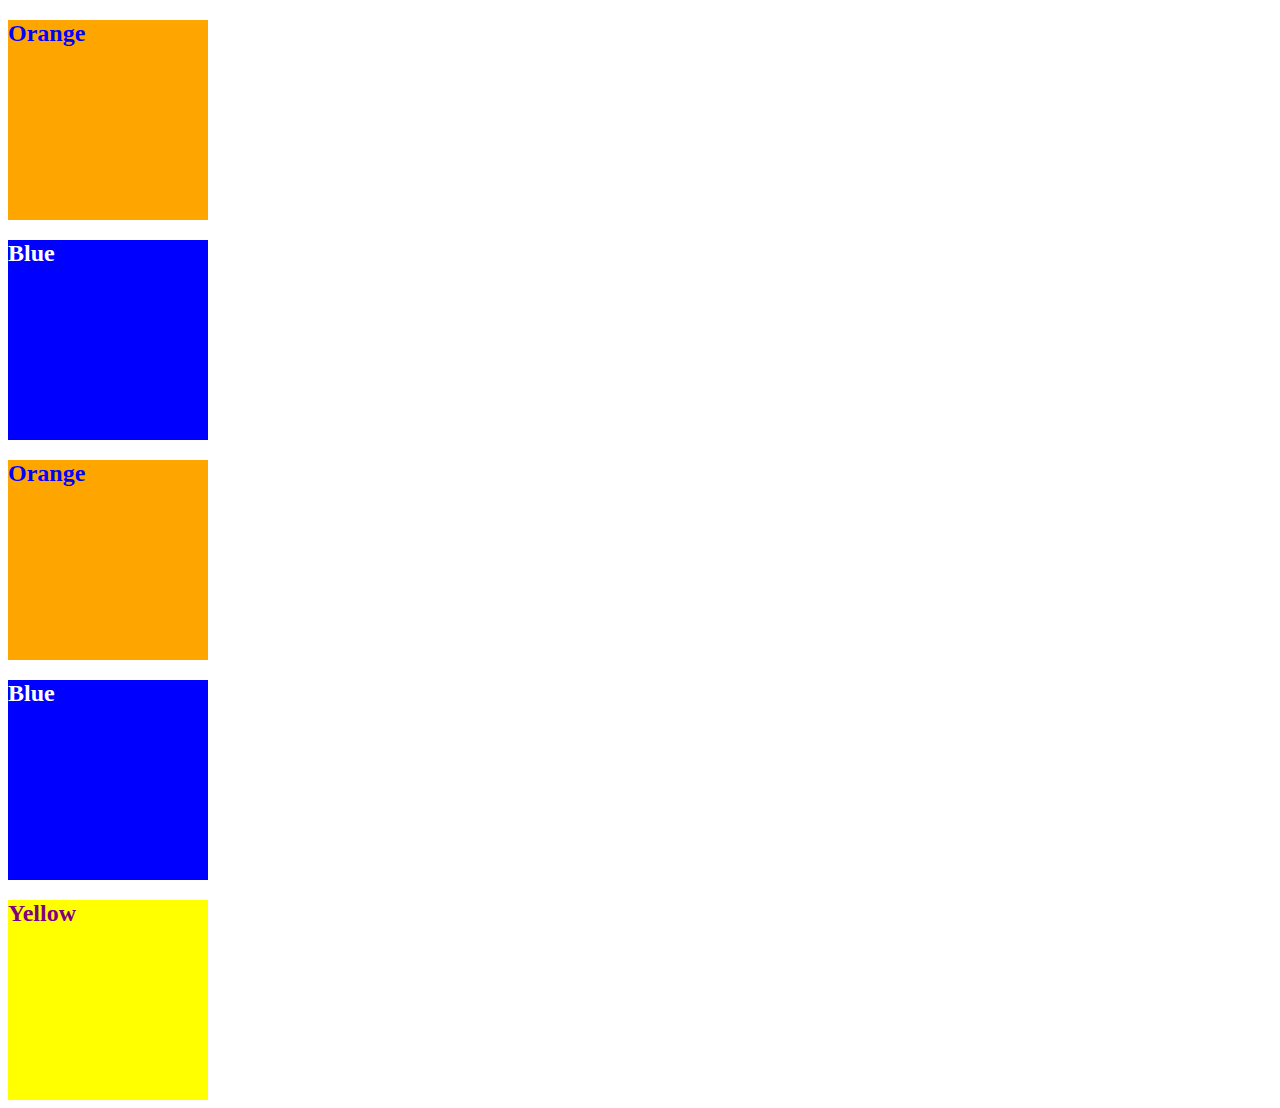
<file: 09-Ins_CSS-color/index.html>
<!DOCTYPE html>
<html lang="en-US">
  <head>
    <meta charset="UTF-8">
    <meta name="viewport" content="width=device-width, initial-scale=1.0">
    <!-- The href attribute points to the relative path of the stylesheet-->
    <link rel="stylesheet" href="./assets/css/style.css">
    <title>Color</title>
  </head>

  <body>
    <!--Class attributes added for styling -->
    <section class="section box-orange">
      <h2>Orange</h2>
    </section>

    <section class="section box-blue">
      <h2>Blue</h2>
    </section>

    <section class="section box-orange">
      <h2>Orange</h2>
    </section>
   
    <section class="section box-blue">
      <h2>Blue</h2>
    </section>

    <!--id attribute added for styling-->
    <section class="section" id="box-yellow">
      <h2>Yellow</h2>
    </section>
  </body>

</html>
</file>
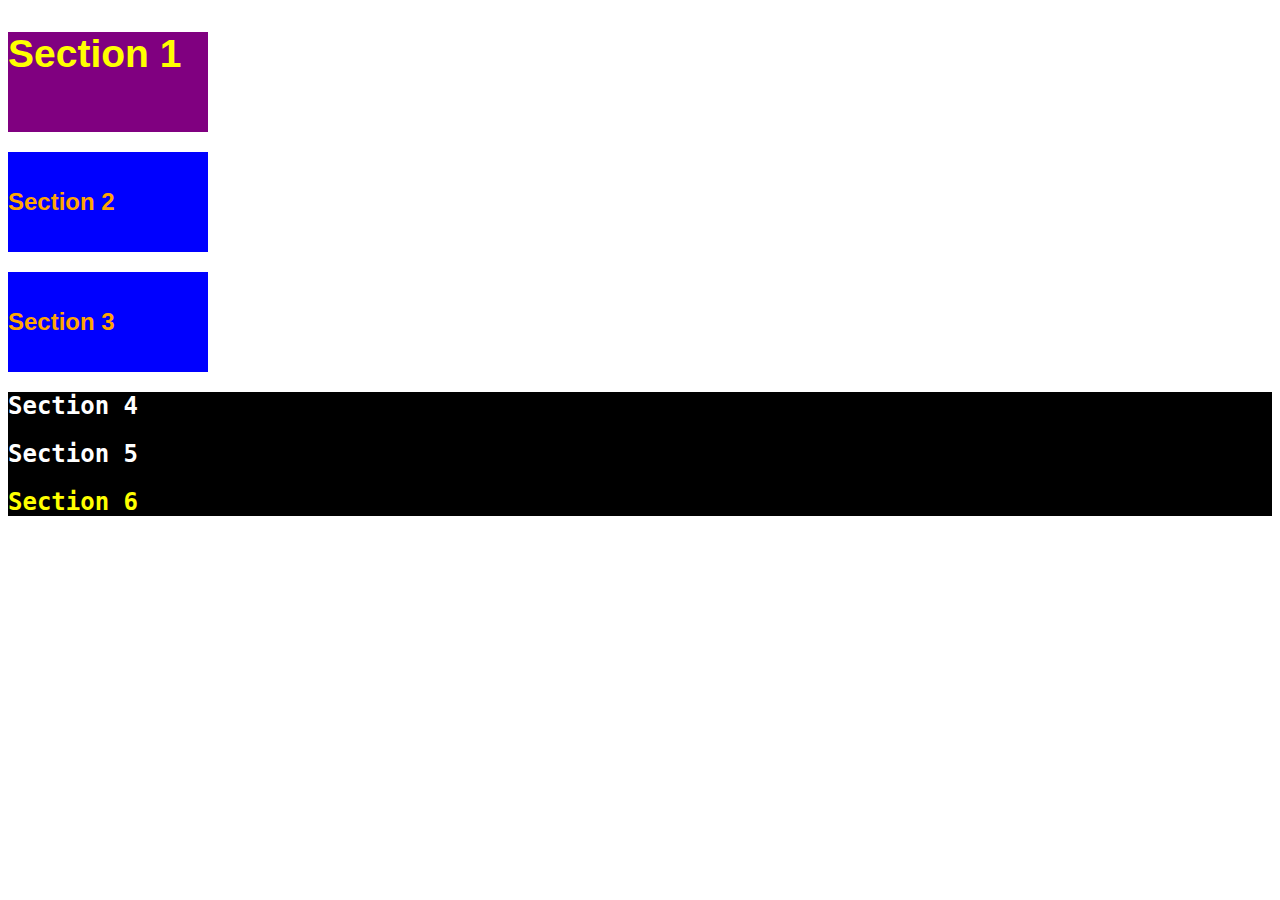
<file: 11-Ins_CSS-units-font/index.html>
<!DOCTYPE html>
<html lang="en-us">

  <head>
    <meta charset="UTF-8">
    <title>Student Bio</title>
    <link rel="stylesheet" type="text/css" href="./assets/css/style.css">
  </head>

  <body>
    <section class="section" id="section-1">
      <h2>Section 1</h2>
    </section>

    <section class="section section-blue">
      <h2>Section 2</h2>
    </section>

    <section class="section section-blue">
      <h2>Section 3</h2>
    </section>

    <div class="container">
      <section>
        <h2>Section 4</h2>
      </section>
  
      <section>
        <h2>Section 5</h2>
      </section>
  
      <section id="section-6">
        <h2>Section 6</h2>
      </section>
    </div>
  </body>

</html>
</file>
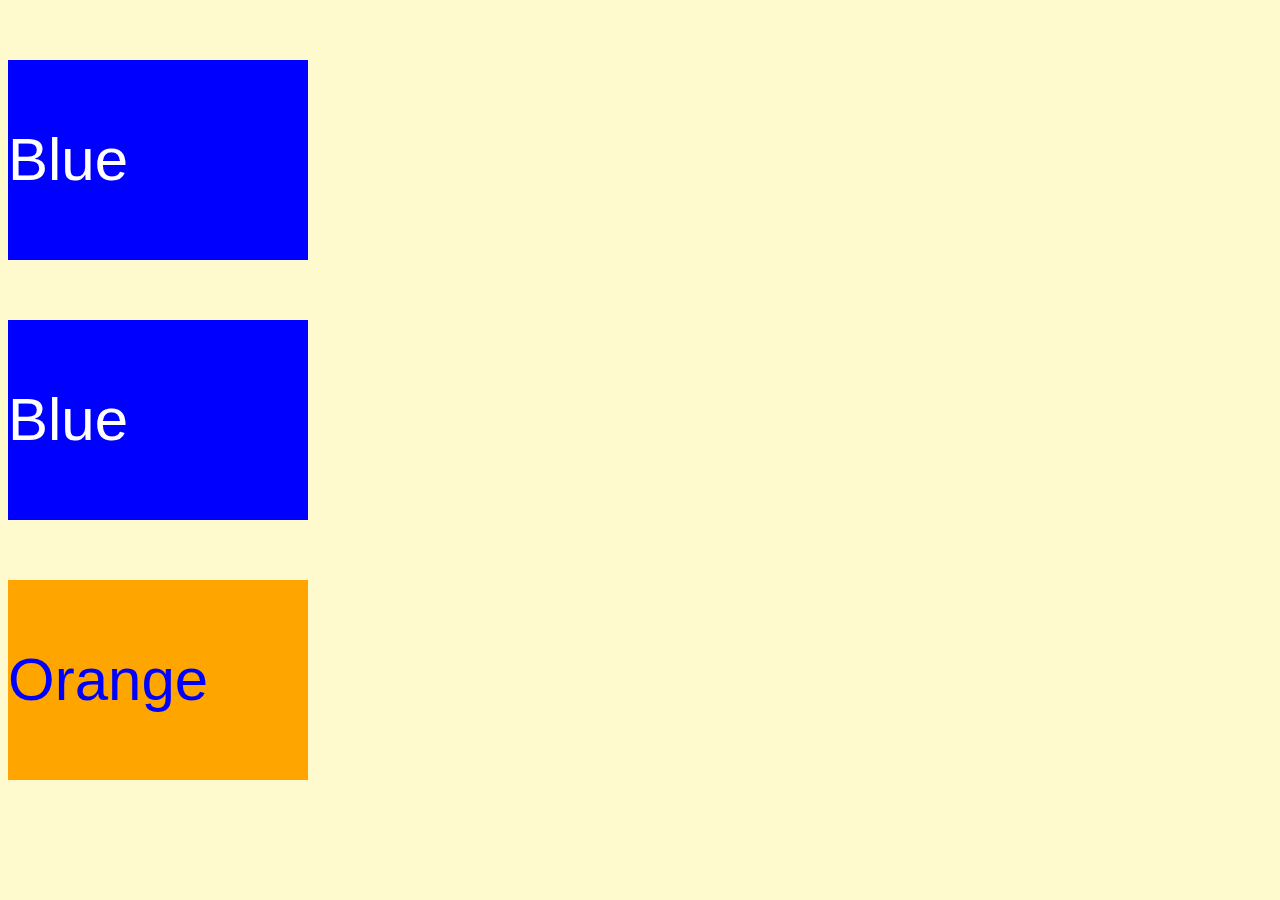
<file: 13-Ins_CSS-selectors/index.html>
<!DOCTYPE html>
<html lang="en">
  <head>
    <meta charset="UTF-8">
    <meta name="viewport" content="width=device-width, initial-scale=1.0">
    <link rel="stylesheet" type="text/css" href="./assets/css/style.css">
    <title>Selectors</title>
  </head>

  <body>
    <section class="box-blue">
      <p>Blue</p>
    </section>

    <section class="box-blue">
      <p>Blue</p>
    </section>

    <section id="box-orange">
      <p>Orange</p>
    </section>
  </body>

</html>
</file>
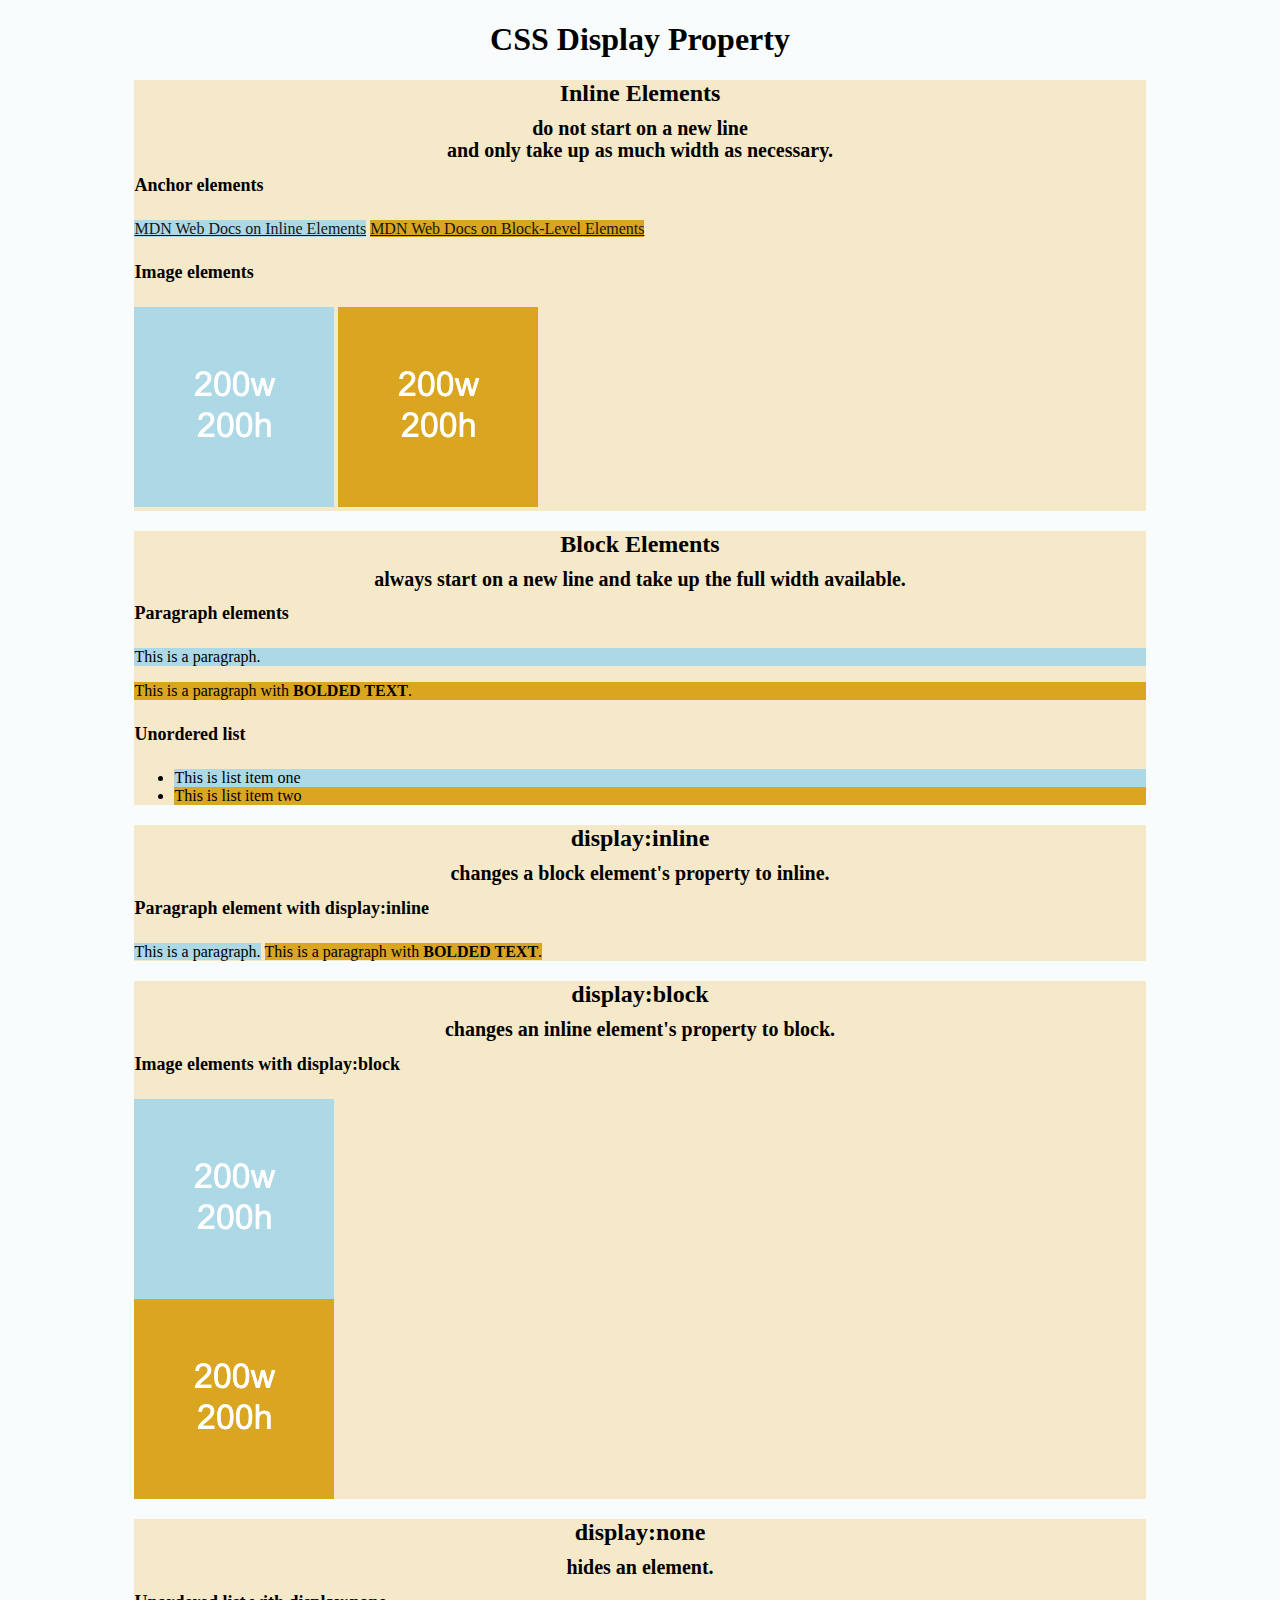
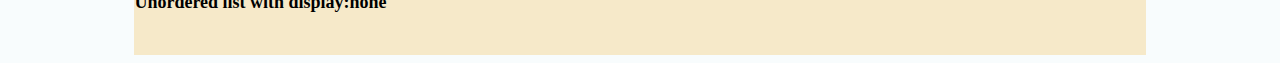
<file: 15-Ins_HTML-display/index.html>
<!DOCTYPE html>
<html lang="en-US">

  <head>
    <meta charset="UTF-8">
    <title>HTML Display</title>
    <link rel="stylesheet" href="./assets/css/style.css">
  </head>

  <body>
    <header>
      <!-- Headers -->
      <h1>CSS Display Property</h1>
    </header>

    <section>
      <h2>Inline Elements</h2>
      <h3>do not start on a new line</h3>
      <h3>and only take up as much width as necessary.</h3>
      <!--Anchor elements <a> are inline elements-->
      <h4>Anchor elements</h4>
      <a class="first-element" href="https://developer.mozilla.org/en-US/docs/Web/HTML/Inline_elements">MDN Web Docs on Inline Elements</a>
      <a class="second-element" href="https://developer.mozilla.org/en-US/docs/Web/HTML/Block-level_elements">MDN Web Docs on Block-Level Elements</a>
      <!--Images <img> are inline elements-->
      <h4>Image elements</h4>
      <img class="first-element" src="./assets/images/image-1.png" alt="box with text reading 200w 200h"/>
      <img class="second-element" src="./assets/images/image-2.png" alt="box with text reading 200w 200h"/>
    </section>

    <section>
      <h2>Block Elements</h2>
      <h3>always start on a new line and take up the full width available.</h3>
      <!--Paragraph <p> elements are block elements-->
      <h4>Paragraph elements</h4>
      <p class="first-element">This is a paragraph.</p>
      <p class="second-element">This is a paragraph with <strong>BOLDED TEXT</strong>.</p>
       <!--Unordered lists are block elements-->
      <h4>Unordered list</h4>
      <ul>
        <li class="first-element" >This is list item one</li>
        <li class="second-element" >This is list item two</li>
      </ul>
    </section>

    <section>
      <h2>display:inline</h2>
      <h3>changes a block element's property to inline.</h3>
      <h4>Paragraph element with display:inline</h4>
      <p class="first-element display-inline">This is a paragraph.</p>
      <p class="second-element display-inline">This is a paragraph with <strong>BOLDED TEXT</strong>.</p>
    </section>

    <section>
      <h2>display:block</h2>
      <h3>changes an inline element's property to block.</h3>
      <h4>Image elements with display:block</h4>
      <img class="first-element display-block" src="./assets/images/image-1.png" alt="box with height and width text"/>
      <img class="second-element display-block" src="./assets/images/image-2.png" alt="box with height and width text"/>  
    </section>

    <section>
      <h2>display:none</h2>
      <h3>hides an element.</h3>
      <h4>Unordered list with display:none</h4>
      <ul class="display-none">
        <li>This is list item one</li>
        <li>This is list item two</li>
      </ul>
      <br>
    </section>

  </body>

</html>
</file>
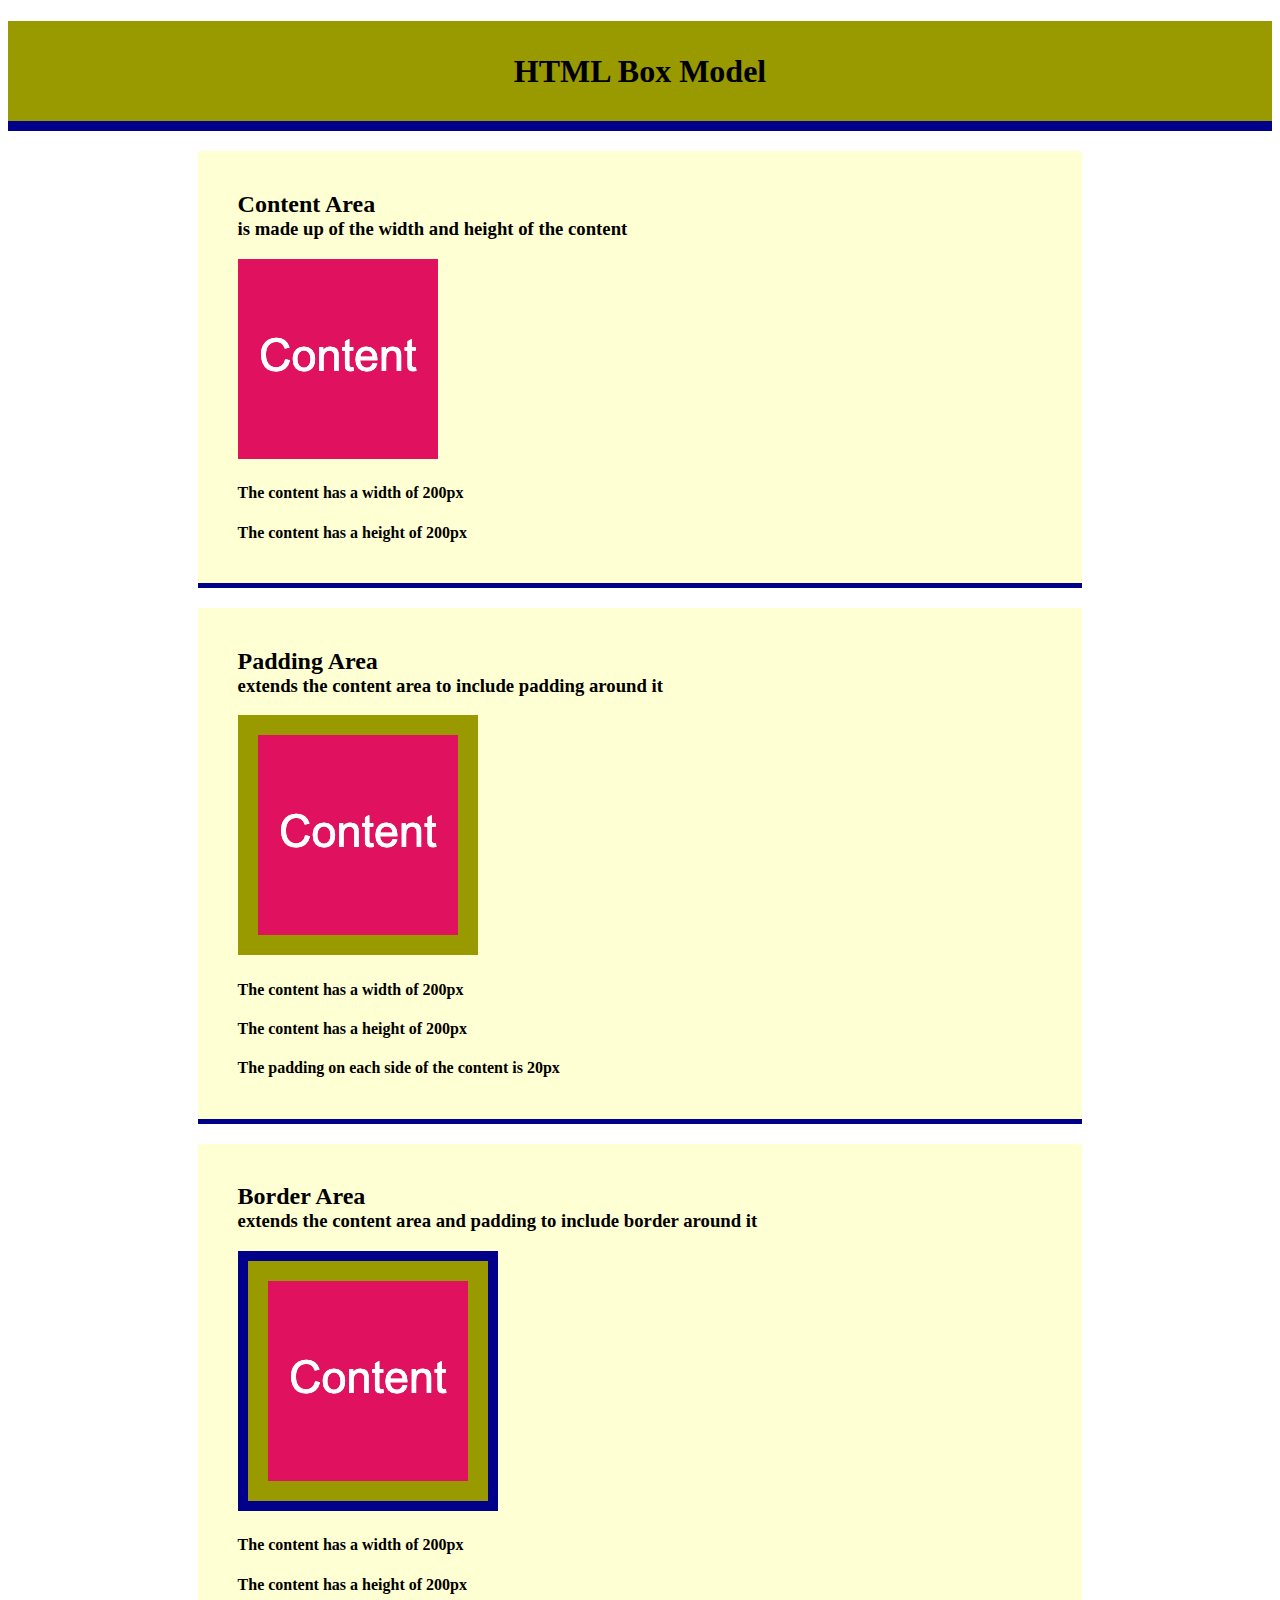
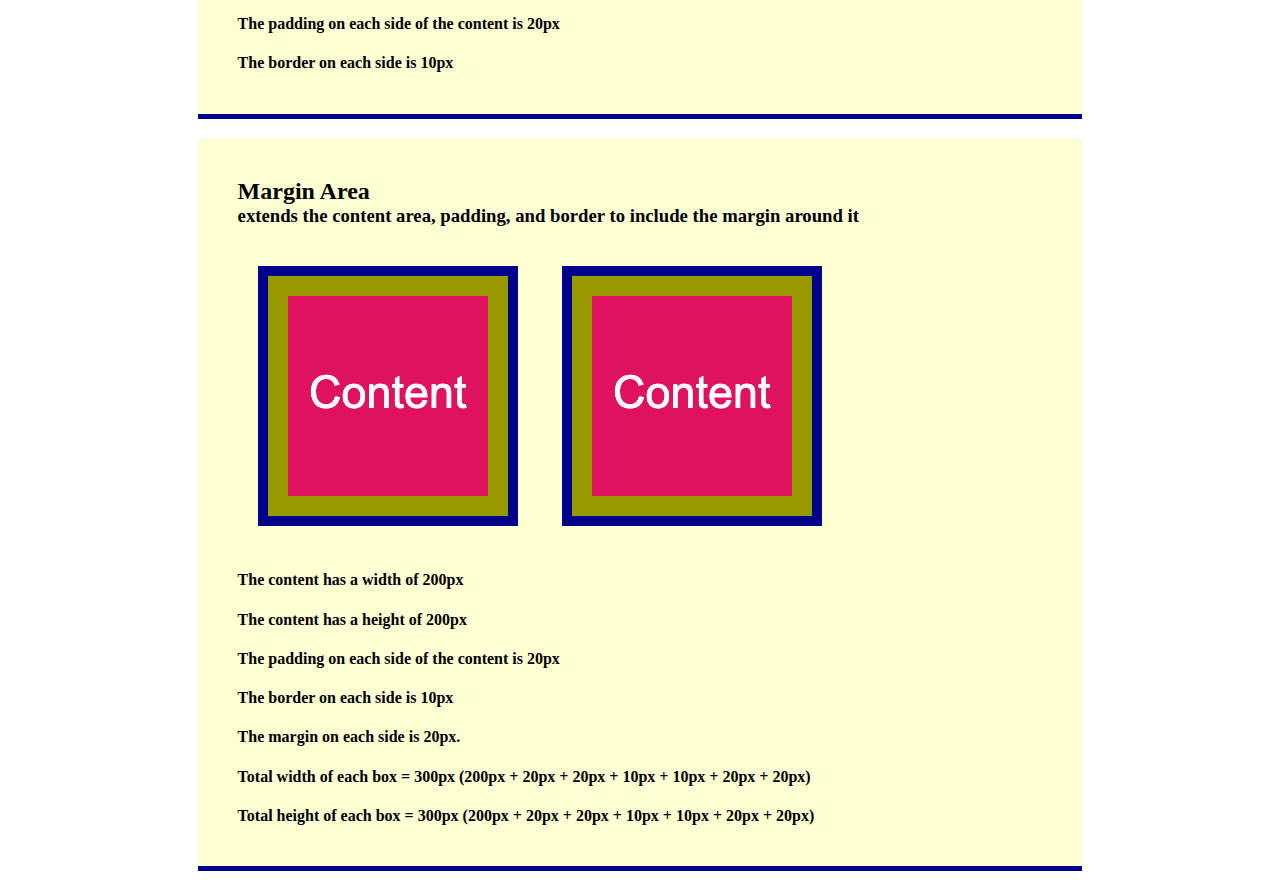
<file: 17-Ins_CSS-box-model/index.html>
<!DOCTYPE html>
<html lang="en-US">

  <head>
    <meta charset="UTF-8">
    <title>CSS Box Model</title>
    <link rel="stylesheet" href="./assets/css/style.css">
  </head>

  <body>
    <header>
      <h1>HTML Box Model</h1>
    </header>
    
    <section>
      <div class="example-box">
        <h2>Content Area</h2>
        <h3>is made up of the width and height of the content</h3>
        <img src="./assets/images/image-1.png" alt="box with number 1"/>
        <h4>The content has a width of 200px</h4>
        <h4>The content has a height of 200px</h4>
      </div>
    </section>

    <section>
      <div class="example-box">
        <h2>Padding Area</h2>
        <h3>extends the content area to include padding around it</h3>
        <img class="image-padding" src="./assets/images/image-1.png" alt="box with number 1"/>
        <h4>The content has a width of 200px</h4>
        <h4>The content has a height of 200px</h4>
        <h4>The padding on each side of the content is 20px</h4>
      </div>
    </section>

    <section>
      <div class="example-box">
        <h2>Border Area</h2>
        <h3>extends the content area and padding to include border around it</h3>
        <img class="image-padding image-border" src="./assets/images/image-1.png" alt="box with number 1"/>
        <h4>The content has a width of 200px</h4>
        <h4>The content has a height of 200px</h4>
        <h4>The padding on each side of the content is 20px</h4>
        <h4>The border on each side is 10px</h4>
      </div>
    </section>

    <section>
      <div class="example-box">
        <h2>Margin Area</h2>
        <h3>extends the content area, padding, and border to include the margin around it</h3>
        <img class="image-padding image-border image-margin" src="./assets/images/image-1.png" alt="box with number 1"/>
        <img class="image-padding image-border image-margin" src="./assets/images/image-1.png" alt="box with number 1"/>
        <h4>The content has a width of 200px</h4>
        <h4>The content has a height of 200px</h4>
        <h4>The padding on each side of the content is 20px</h4>
        <h4>The border on each side is 10px</h4>
        <h4>The margin on each side is 20px.</h4>
        <h4>Total width of each box = 300px (200px + 20px + 20px + 10px + 10px + 20px + 20px)</h4>
        <h4>Total height of each box = 300px (200px + 20px + 20px + 10px + 10px + 20px + 20px)</h4>
      </div>
    </section>
      
  </body>

</html>
</file>
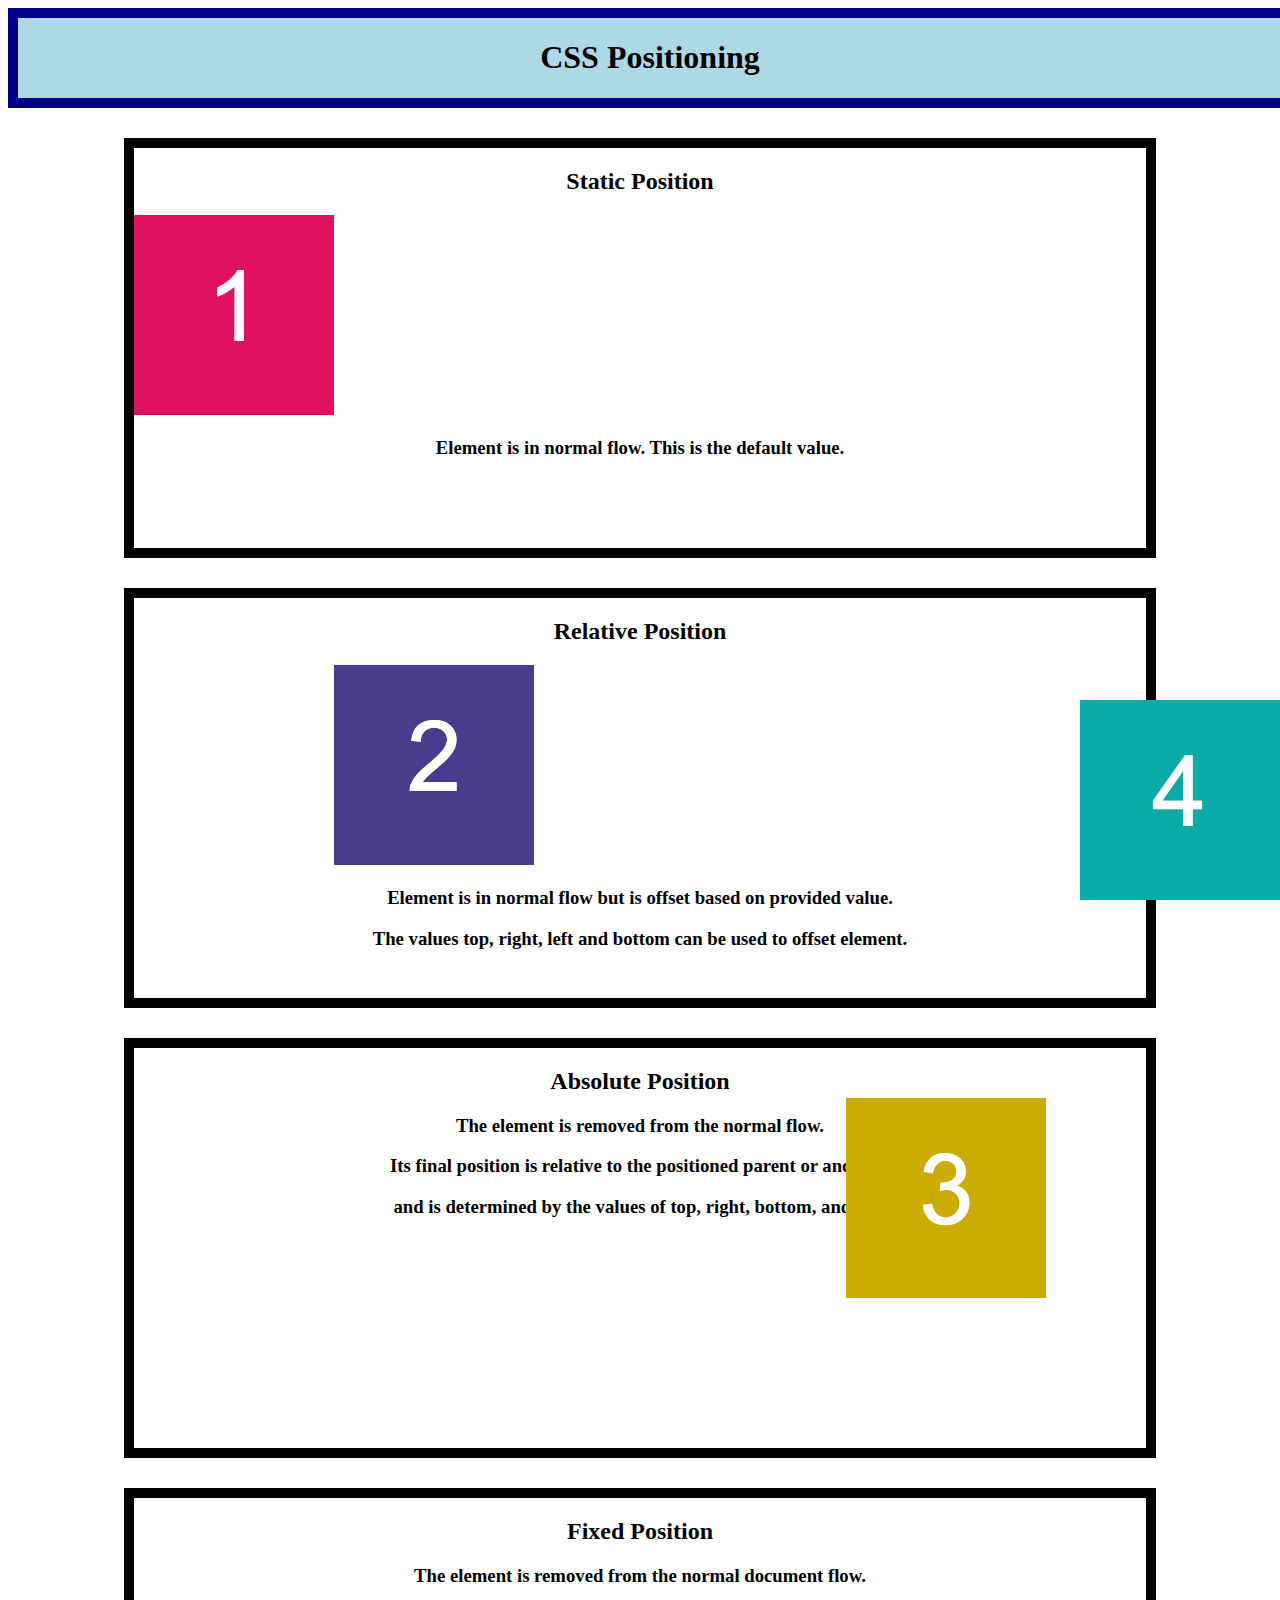
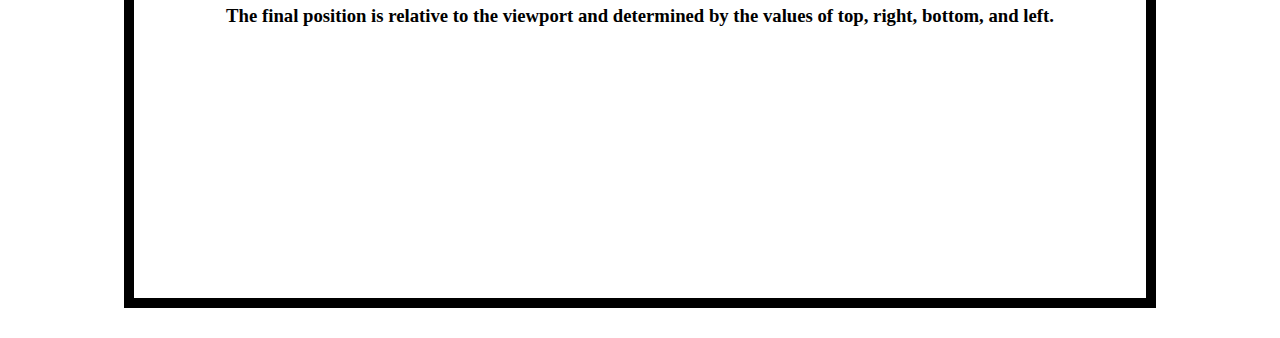
<file: 19-Ins_CSS-positioning/index.html>
<!DOCTYPE html>
<html lang="en-US">
  <head>
    <meta charset="UTF-8">
    <meta name="viewport" content="width=device-width, initial-scale=1.0">
    <link rel="stylesheet" href="./assets/css/style.css">
    <title>CSS Positioning</title>
  </head>

  <body>
    <header>
      <h1>CSS Positioning</h1>
    </header>

    <section>
      <h2>Static Position</h2>
      <img src="./assets/images/image-1.png" alt="box with number 1"/>
      <h3>Element is in normal flow. This is the default value.</h3>
    </section>

    <section>
      <h2>Relative Position</h2>
      <img id="relative-box" src="./assets/images/image-2.png" alt="box with number 2"/>
      <h3>Element is in normal flow but is offset based on provided value.</h3>
      <h3>The values top, right, left and bottom can be used to offset element.</h3>
    </section>

    <section id="absolute-section">
      <h2>Absolute Position</h2>
      <img id="absolute-box" src="./assets/images/image-3.png" alt="box with number 3"/>
      <h3>The element is removed from the normal flow.</h3>
      <h3>Its final position is relative to the positioned parent or ancestor</h3>
      <h3>and is determined by the values of top, right, bottom, and left.</h3>
    </section>

    <section>
      <h2>Fixed Position</h2>
      <img id="fixed-box" src="./assets/images/image-4.png" alt="box with number 4">
      <h3>The element is removed from the normal document flow.</h3>
      <h3>The final position is relative to the viewport and determined by the values of top, right, bottom, and left. </h3>
    </section>
  </body>

</html>
</file>
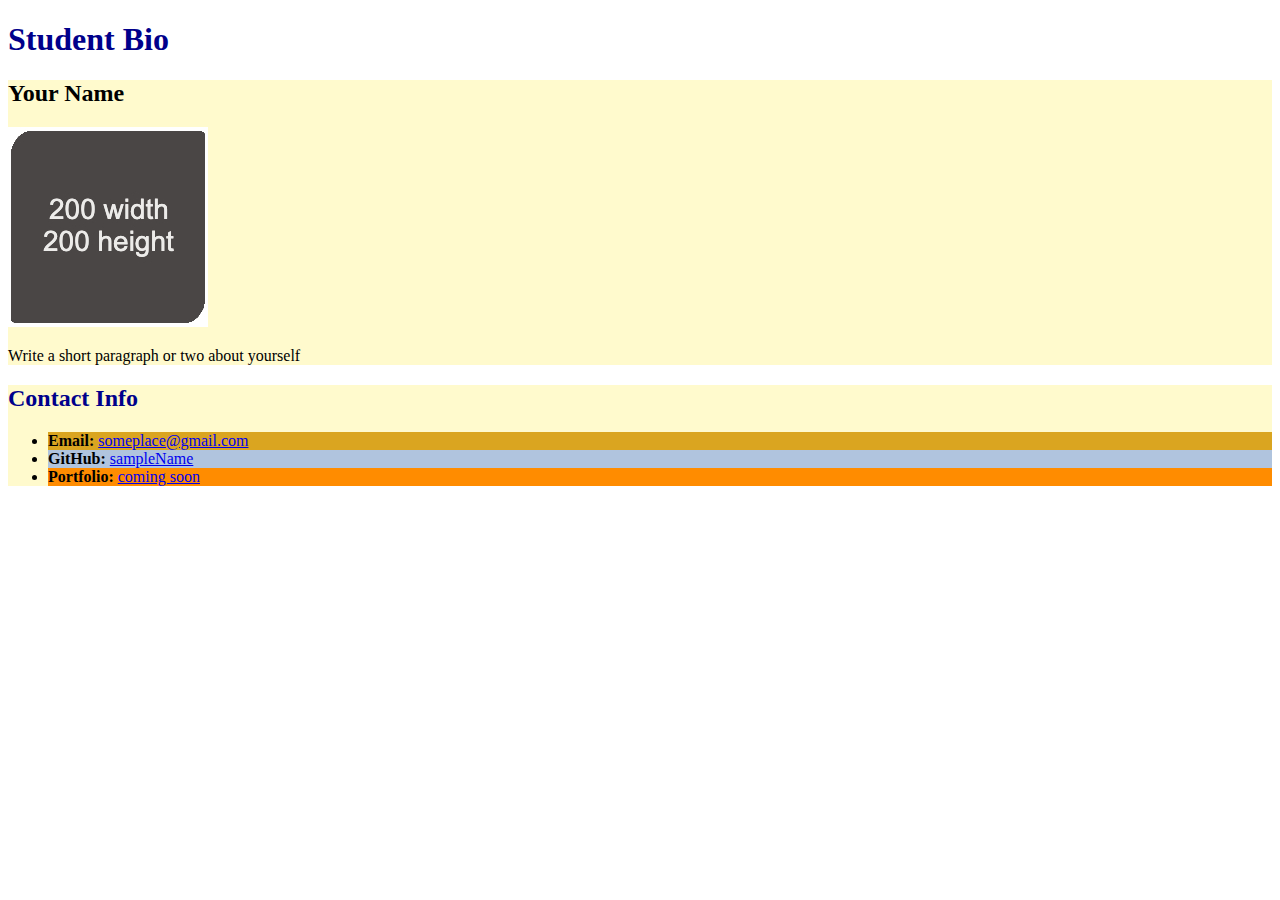
<file: 08-Stu_Attributes/Solved/index.html>
<!DOCTYPE html>
<html lang="en-US">

  <head>
    <meta charset="UTF-8">
    <title>Student Bio With Attributes</title>
    <!-- Link to stylesheet using rel and href attributes -->
    <link rel="stylesheet" href="./assets/css/style.css">
  </head>

  <body>
    <header>
      <h1 class="headers">Student Bio</h1>
    </header>

    <!-- Class attribute with name "section" -->
    <section class="section">
      <h2>Your Name</h2>
      <!--Image using src to point to relative path and descriptive alt attributes-->
      <img src="./assets/images/image-1.jpg" alt="Placeholder image with text 200 width and 200 height ">
      <p>Write a short paragraph or two about yourself</p>
    </section>
    
    <!--Class attribute with name "section"-->
    <section class="section">
      <h2 class="headers">Contact Info</h2>
      <ul>
        <!--Anchor tags using href to link to external website-->
        <!--id attributes to provide unique identifier for element-->
        <li id="email"><strong>Email:</strong> <a href="#">someplace@gmail.com</a></li>
        <li id="github"><strong>GitHub:</strong> <a href="#">sampleName</a></li>
        <li id="portfolio"><strong>Portfolio:</strong> <a href="#">coming soon</a></li>
      </ul>
    </section>
  </body>

</html>
</file>
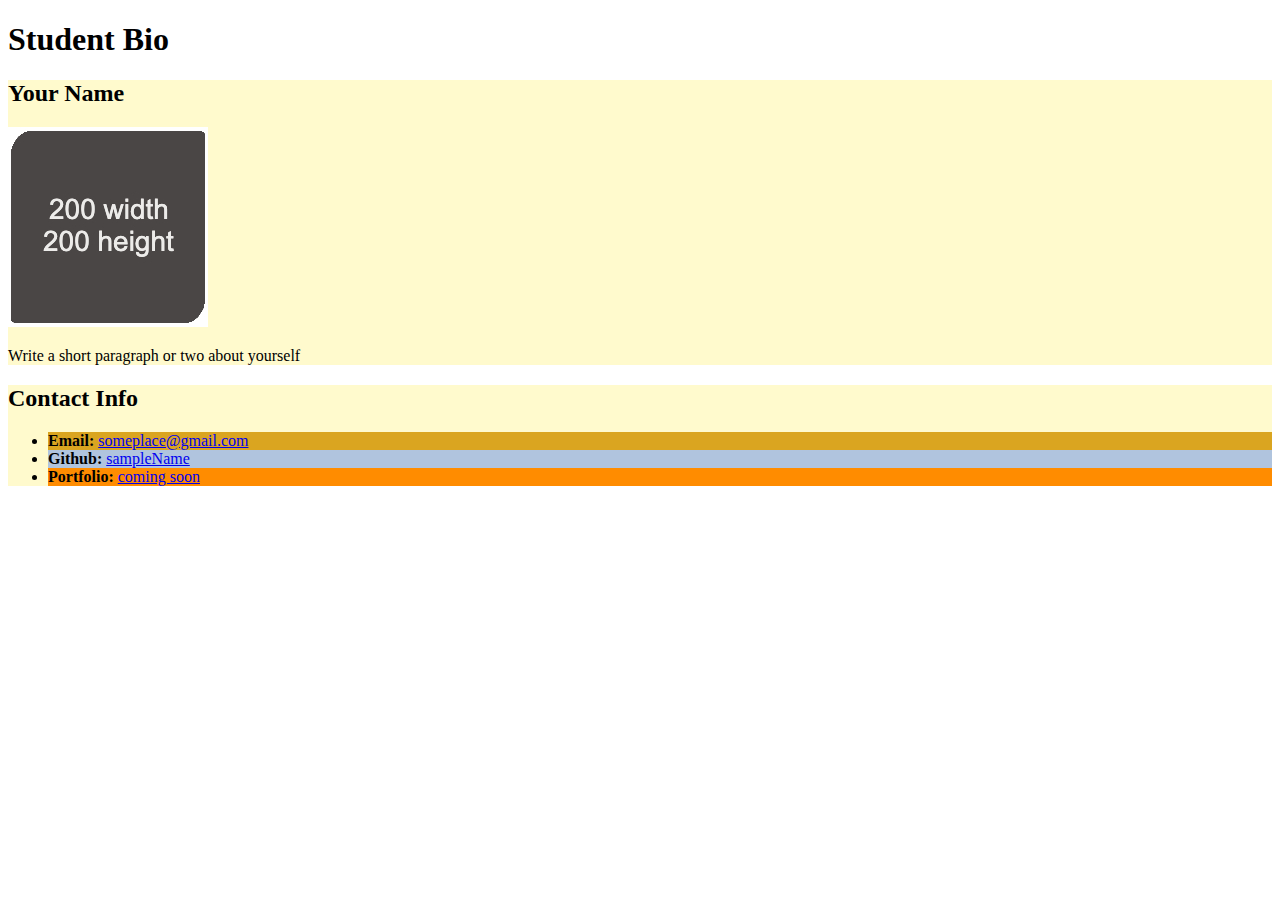
<file: 08-Stu_Attributes/Unsolved/index.html>
<!DOCTYPE html>
<html lang="en-US">

<head>
  <meta charset="UTF-8">
  <title>Student Bio With Attributes</title>
  <!-- Link to stylesheet using rel and href attributes -->
  <link rel="stylesheet" href="./assets/css/style.css">
</head>

<body>
  <div class="container">
    <header>
      <h1>Student Bio</h1>
    </header>

    <section class="section">
      <section>
        <h2>Your Name</h2>
        <img src="./assets/images/image-1.jpg" alt="placeholder image" />
        <p>Write a short paragraph or two about yourself</p>
      </section>
    </section>

    <section class="section">
      <section>
        <h2>Contact Info</h2>
        <ul>
          <li id=email><strong>Email:</strong> <a href="#">someplace@gmail.com</a></li>
          <li id=github><strong>Github:</strong> <a href="#">sampleName</a></li>
          <li id=portfolio><strong>Portfolio:</strong> <a href="#">coming soon</a></li>
        </ul>
      </section>

  </div>
  </section>
</body>

</html>
</file>
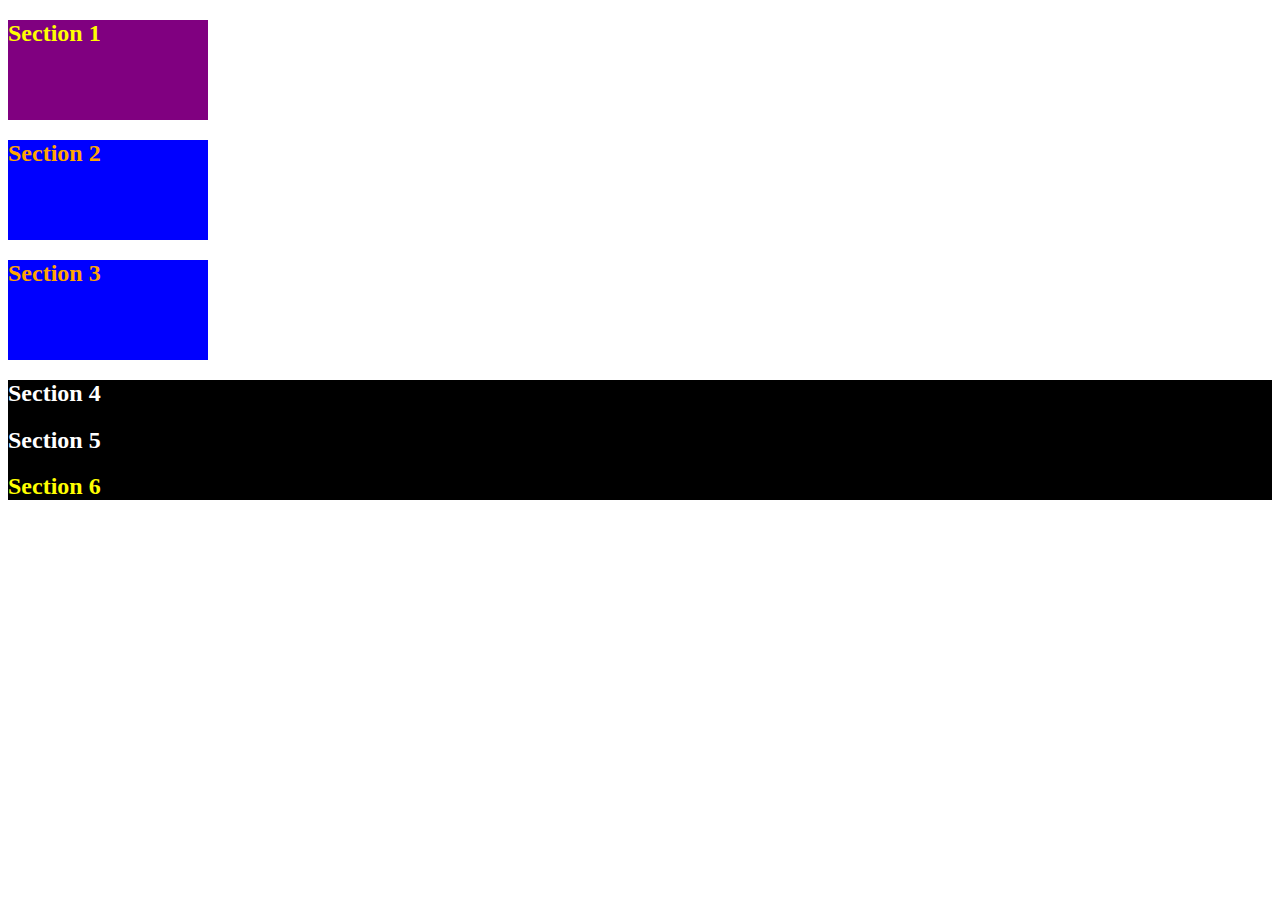
<file: 10-Stu_CSS-color/Unsolved/index.html>
<!DOCTYPE html>
<html lang="en-US">

<head>
  <meta charset="UTF-8">
  <title>Colors</title>
  <!-- TODO: Add CSS style sheet link here -->
  <link rel="stylesheet" href="./assets/css/style.css">
</head>

<body>
  <section class="section" id="section-1">
    <h2>Section 1</h2>
  </section>

  <section class="section section-blue">
    <h2>Section 2</h2>
  </section>

  <section class="section section-blue">
    <h2>Section 3</h2>
  </section>

  <div class="container">
    <section>
      <h2>Section 4</h2>
    </section>

    <section>
      <h2>Section 5</h2>
    </section>

    <section id="section-6">
      <h2>Section 6</h2>
    </section>
  </div>
</body>

</html>
</file>
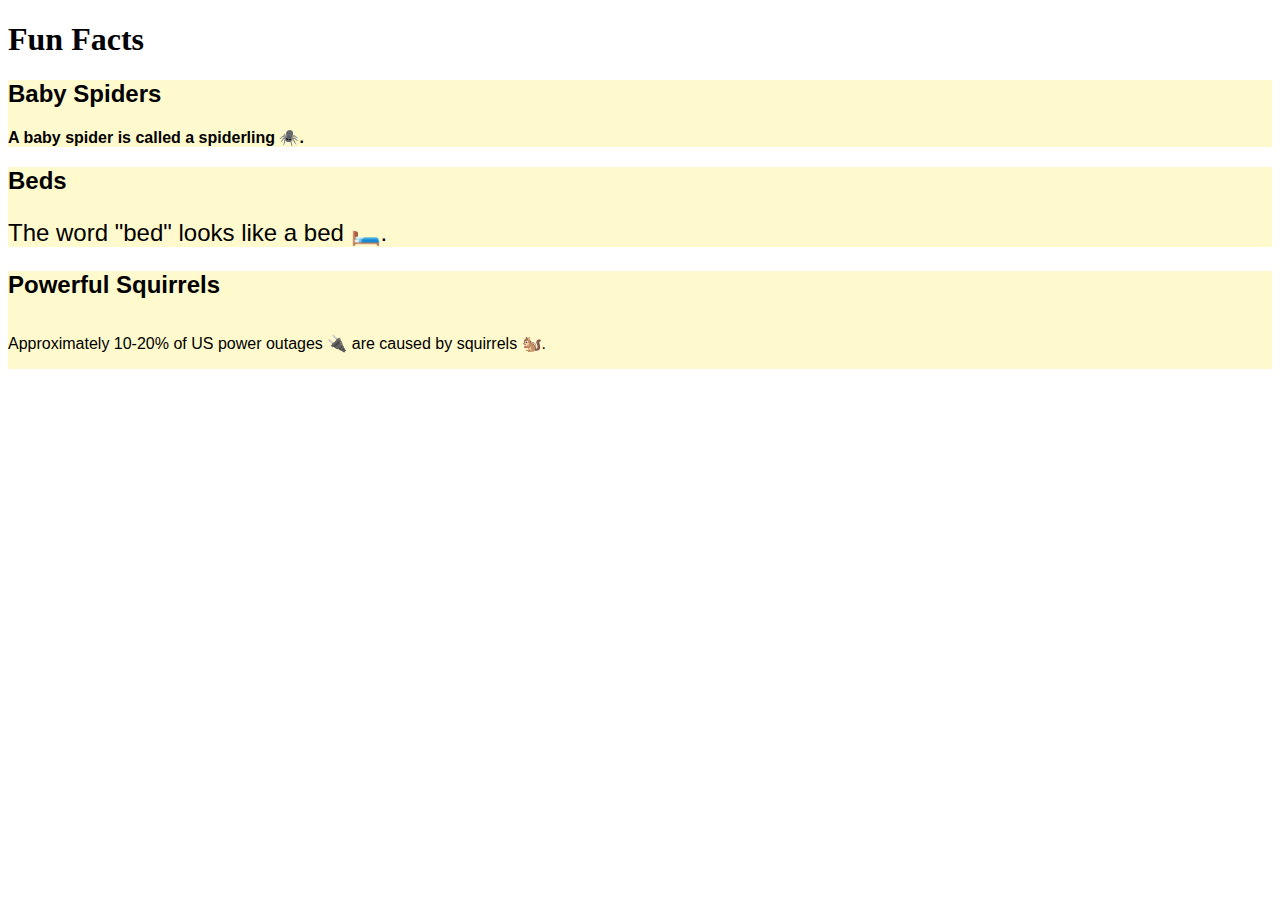
<file: 12-Stu_CSS-units-font/Unsolved/index.html>
<!DOCTYPE html>
<html lang="en-us">

  <head>
    <meta charset="UTF-8">
    <title>Units and Fonts</title>
    <link rel="stylesheet" type="text/css" href="./assets/css/style.css">
  </head>

  <body>
    <header>
      <h1>Fun Facts</h1>
    </header>

    <section class="section">
      <h2>Baby Spiders</h2>
      <p id="fact-1">A baby spider is called a spiderling 🕷️. </p>
    </section>

    <section class="section">
      <h2>Beds</h2>
      <p id="fact-2">The word "bed" looks like a bed 🛏️.</p>
    </section>

    <section class="section">
      <h2>Powerful Squirrels</h2>
      <p id="fact-3">Approximately 10-20% of US power outages 🔌 are caused by squirrels 🐿️.</p>
    </section>
  </body>

</html>
</file>
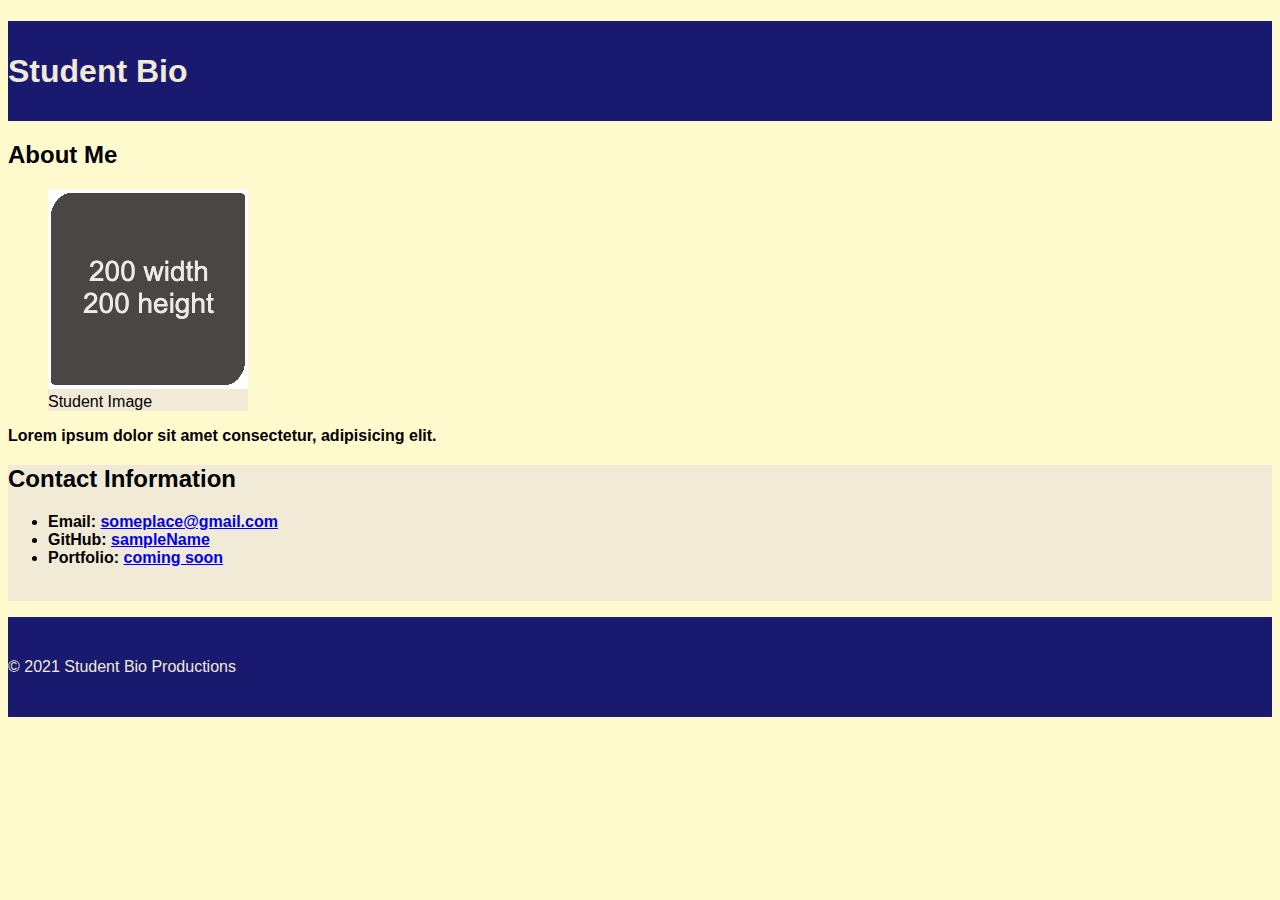
<file: 14-Stu_CSS-selectors/Unsolved/index.html>
<!DOCTYPE html>
<html lang="en-US">
  <head>
    <meta charset="UTF-8">
    <!--Set scale of window-->
    <meta name="viewport" content="width=device-width, initial-scale=1.0">
    <!--Link the style.css and the stylesheet-->
    <link rel="stylesheet" type="text/css" href="./assets/css/style.css">
    <!--The "tabs" name-->
    <title>CSS Selectors</title>
  </head>

  <!--Body-->
  <body>
    <header>
      <h1>Student Bio</h1>
    </header>

    <main>
      <section>
        <h2>About Me</h2>
        <!--Display the figure-->
        <figure>
          <img src="./assets/images/image-1.jpg" alt="placeholder image with text reading 200 width 200 height"/>
          <!--Caption the image-->
          <figcaption>Student Image</figcaption>
        </figure>
        <p class="highlighted-text">Lorem ipsum dolor sit amet consectetur, adipisicing elit.</p>
      </section>

      <!-- Create section for ID information-->
      <section id="contact-section">
        <h2>Contact Information</h2>
        <ul class="highlighted-text">
          <li>Email: <a href="#">someplace@gmail.com</a></li>
          <li>GitHub: <a href="#">sampleName</a></li>
          <li>Portfolio: <a href="#">coming soon</a></li>
        </ul>
        <br>
      </section>
    </main>

    <footer>
      <p>© 2021 Student Bio Productions</p>
    </footer>
  </body>

</html>
</file>
<file: 09-Ins_CSS-color/assets/css/style.css>
.section {
  /*Sets the height and width of the section */
  width: 200px;
  height: 200px
}

.box-blue {
  /* Sets font color */
  color: white;
  /* Sets background color */
  background-color: #0000ff;
}

.box-orange {
  /* Uses hex codes to define color */
  color: #0000ff;
  background-color: #ffa500;
}

#box-yellow {
  /* Uses predefined colors to define color */
  color: purple;
  background-color: yellow;
};
</file>
<file: 11-Ins_CSS-units-font/assets/css/style.css>
.section {
  width: 200px;
  height: 100px;
  /* Font-family property specifies a list of fonts to be used in order of priority */
  font-family: "Comic Sans MS", cursive, sans-serif;
}

.section-blue {
  /* Line-height property sets the distance between lines of text */
  line-height: 100px;
  color: #ffa500;
  background-color: #0000FF;
}
  
.container {
  font-family: "Lucida Console", Monaco, monospace;
  color: white;
  background-color: black;
}

#section-1 {
  /* Font-size property sets the size of a font */
  font-size: 26px;
  color: #ffff00;
  background-color: #800080;
}

#section-6 {
  color: #ffff00;
}
</file>
<file: 13-Ins_CSS-selectors/assets/css/style.css>
/* Universal Selector */
* {
  font-family: "Lucida Sans Unicode", "Lucida Grande", sans-serif;
}

/* Element Selectors select all of that element type */
body {
  background-color: lemonchiffon;
}

section {
  height: 200px;
  width: 300px;
}

p {
  font-size: 60px;
  line-height: 200px;
}

/* Class Selectors select all elements with that class */
.box-blue {
  color: white;
  background-color: blue;
}

/* Id Selectors are unique a unique id to identify an element */
#box-orange {
  color: blue;
  background-color: orange;
}
</file>
<file: 15-Ins_HTML-display/assets/css/style.css>
body {
  background-color: #f8fcfd;
}

h1,
h2,
h3 {
  text-align: center;
}

h3 {
  font-size: 20px;
  line-height: 2px;
}

h4 {
  font-size: 18px;
}

a {
  font-size: 16px;
  color: #181510;
}

section {
  margin: 0 auto;
  width: 80%;
  background-color: #f6e9c9;
}

.first-element {
  background-color: lightblue;
}

.second-element {
  background-color: goldenrod;
}

/* Sets display of all elements with class selector to block */
.display-block {
  display: block;
}

/* Sets display of all elements with class selector to inline */
.display-inline {
  display: inline;
}

/* Sets display of all elements with class selector to inline */
.display-none {
  display: none;
}
</file>
<file: 17-Ins_CSS-box-model/assets/css/style.css>
header {
  height: 100px;
  width: 100%;
  /* Sets border to bottom only */
  border-bottom: 10px solid darkblue;
  background-color: #999900;
}

section {
  width: 70%;
  /* Sets top and bottom margin to 20px. Auto will center element */
  margin: 20px auto;
  border-bottom: 5px solid darkblue;
  background-color: #ffffd4;
}

h1 {
  text-align: center;
  line-height: 100px;
}

h2 {
  /* Sets bottom margin to 0 */
  margin-bottom: 0;
}

h3 {
  /* Sets top margin to 0 */
  margin-top: 0;
}

.example-box {
  /* Shortcut method sets top and bottom padding to 20px and left and right to 40px */
  padding: 20px 40px;
}

.image-padding {
  /* Sets padding on all sides to 20px */
  padding: 20px;
  background-color: #999900;
}

.image-border {
  /* Sets border on all sides */
  border: 10px solid darkblue;
}

.image-margin {
  /* Sets all sides to 20px */
  margin: 20px;
}
</file>
<file: 19-Ins_CSS-positioning/assets/css/style.css>
h1,
h2,
h3 {
  text-align: center;
}

header {
  width: 100%;
  border: 10px solid darkblue;
  background-color: lightblue;
}

section {
  height: 400px;
  width: 80%;
  margin: 30px auto;
  border: 10px solid black;
}

/* Relative positioning */
#relative-box {
  position: relative;
  left: 200px;
}

/* Absolute positioning */
#absolute-section {
  position: relative;
}

#absolute-box {
  position: absolute;
  top: 50px;
  right: 100px;
}

/* Fixed positioning */
#fixed-box {
  position: fixed;
  bottom: 0;
  right: 0;
}
</file>
<file: 08-Stu_Attributes/Solved/assets/css/style.css>
.section {
    background-color: lemonchiffon;
}

.headers {
    color: darkblue;
}

#email {
    background-color: goldenrod;
}

#github {
    background-color: lightsteelblue
}

#portfolio {
    background-color: darkorange;
}
</file>
<file: 08-Stu_Attributes/Unsolved/assets/css/style.css>
.section {
  background-color: lemonchiffon;
}

.headers {
  color: darkblue;
}

#email {
  background-color: goldenrod;
}

#github {
  background-color: lightsteelblue
}

#portfolio {
  background-color: darkorange;
}
</file>
<file: 10-Stu_CSS-color/Unsolved/assets/css/style.css>
.section {
    width: 200px;
    height: 100px;
  }
  
.section-blue {
  background-color:blue;
  color: orange;
}
  
.container {
  background-color: black;
  color: white;
}

#section-1 {
  background-color: purple;
  color: yellow;
}

#section-6 {
  color: yellow;
}
</file>
<file: 12-Stu_CSS-units-font/Unsolved/assets/css/style.css>
/* TODO: Add typography */
.section {
    background-color: #fffacd;
    font-family: "Lucida Sans Unicode", "Lucida Grande", sans-serif;
}

/* Fact 1 */
#fact-1 {
  font-weight: bolder;
}

/* TODO: Fact 2 */
#fact-2 {
  font-size: 24px;
}

/* TODO: Fact 3 */
#fact-3 {
  line-height: 50px;
}
</file>
<file: 14-Stu_CSS-selectors/Unsolved/assets/css/style.css>
/* Universal Selector */
/* Everything on html page wo;; have a defined family
  Font family read from left to right, if font can not be found, moves on to the next*/
* {
    font-family: "Lucida Sans Unicode", "Lucida Grande", sans-serif;
  }

/* Element Selectors select all of that element type */
/* Everything wrapped in body tag will have background color defined*/
body {
  background-color: lemonchiffon;
}

/* Everything wrapped in header and footer would appear in a darkblue background, 100% of height and width, font color of cream white*/
header,
footer {
  width: 100%;
  height: 100px;
  line-height: 100px;
  color: #f0ead6;
  background-color: #191970;
}

/* Everything wrapped in figure has width of 200pm and a background color of cream white*/
figure {
  width: 200px;
  background-color: #f0ead6;
}

/* Class Selectors select all elements with that class */
.highlighted-text {
  font-weight: bolder;
}

/* Id Selectors are unique a unique id to identify an element */
#contact-section {
  background-color: #f0ead6;
}
</file>
